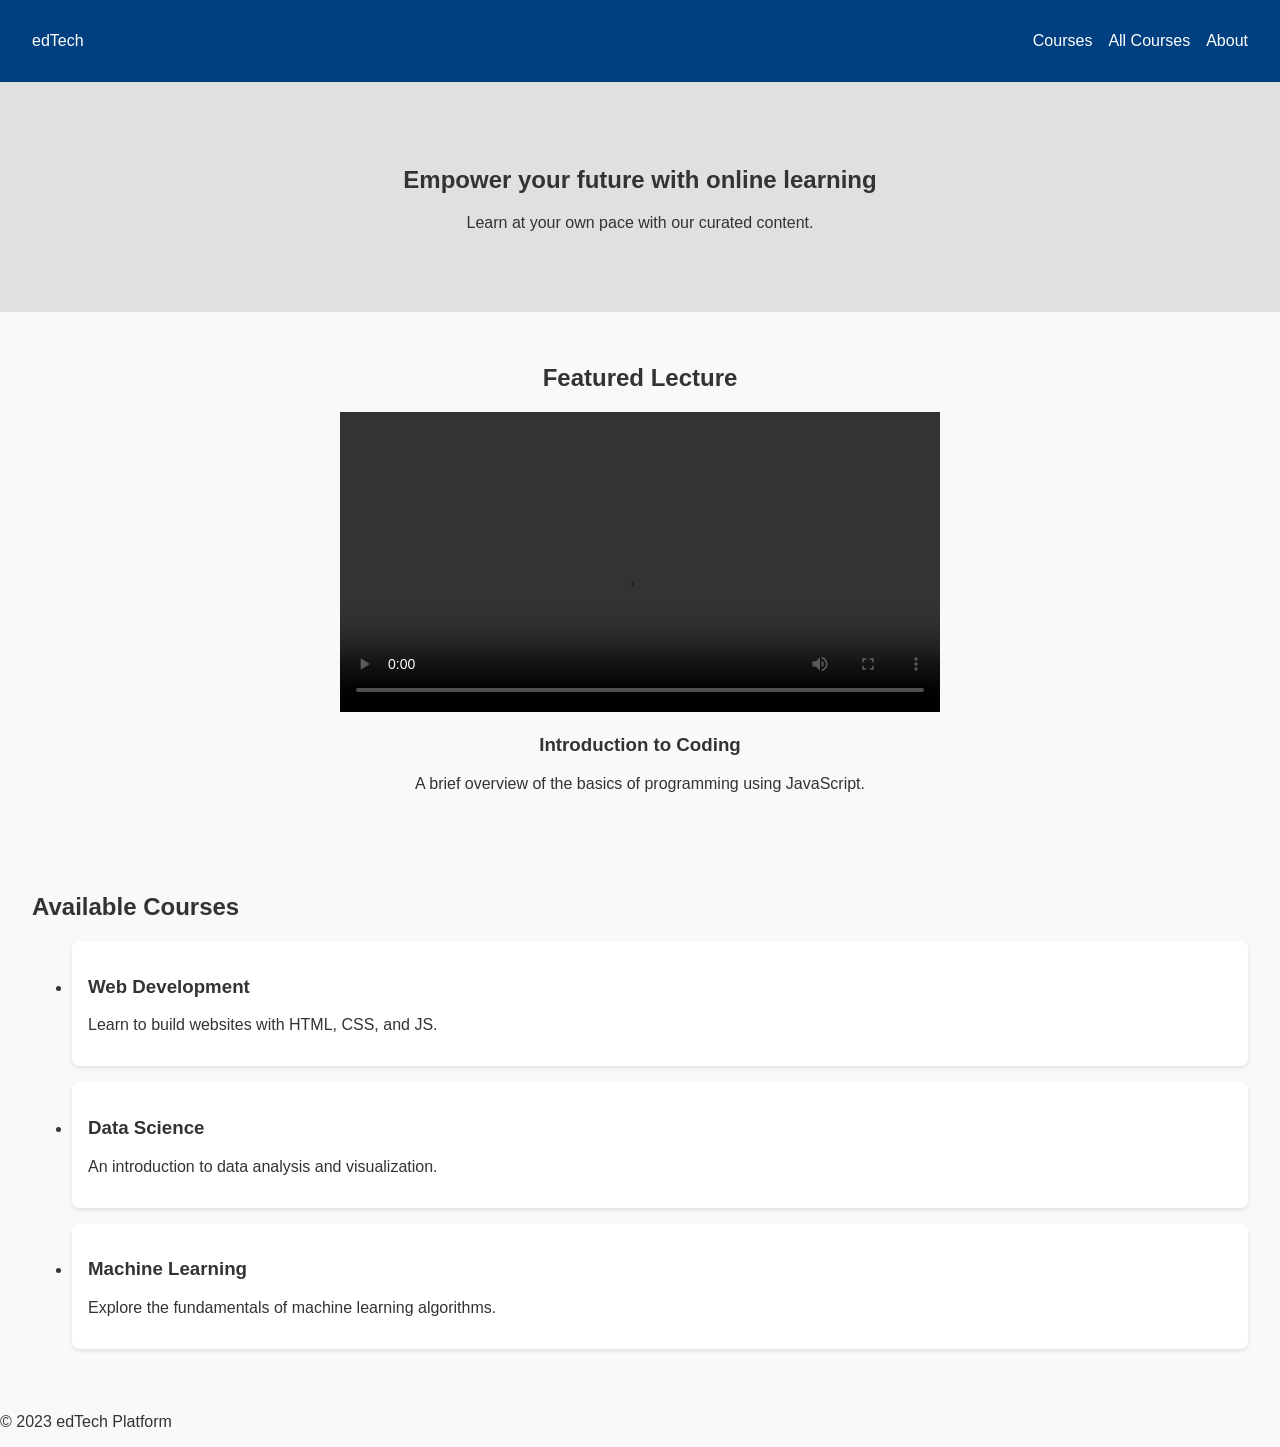
<file: index.html>
<!DOCTYPE html>
<html lang="en">
<head>
    <meta charset="UTF-8">
    <meta http-equiv="X-UA-Compatible" content="IE=edge">
    <meta name="viewport" content="width=device-width, initial-scale=1.0">
    <title>edTech Platform</title>
    <link rel="stylesheet" href="style.css">
</head>
<body>
    <header>
        <nav class="navbar">
            <div class="logo">edTech</div>
            <ul class="nav-links">
                <li><a href="#courses">Courses</a></li>
                <li><a href="courses.html">All Courses</a></li>
                <li><a href="#about">About</a></li>
            </ul>
        </nav>
    </header>

    <main>
        <section class="hero">
            <h1>Empower your future with online learning</h1>
            <p>Learn at your own pace with our curated content.</p>
        </section>

        <section id="courses" class="courses">
            <h2>Featured Lecture</h2>
            <video controls width="600">
                <source src="https://www.w3schools.com/html/mov_bbb.mp4" type="video/mp4">
                Your browser does not support the video tag.
            </video>
            <h3>Introduction to Coding</h3>
            <p>A brief overview of the basics of programming using JavaScript.</p>
        </section>

        <section class="course-list">
            <h2>Available Courses</h2>
            <ul id="courseContainer"></ul>
        </section>
    </main>

    <footer id="about">
        <p>&copy; 2023 edTech Platform</p>
    </footer>

    <script src="script.js"></script>
</body>
</html>
</file>
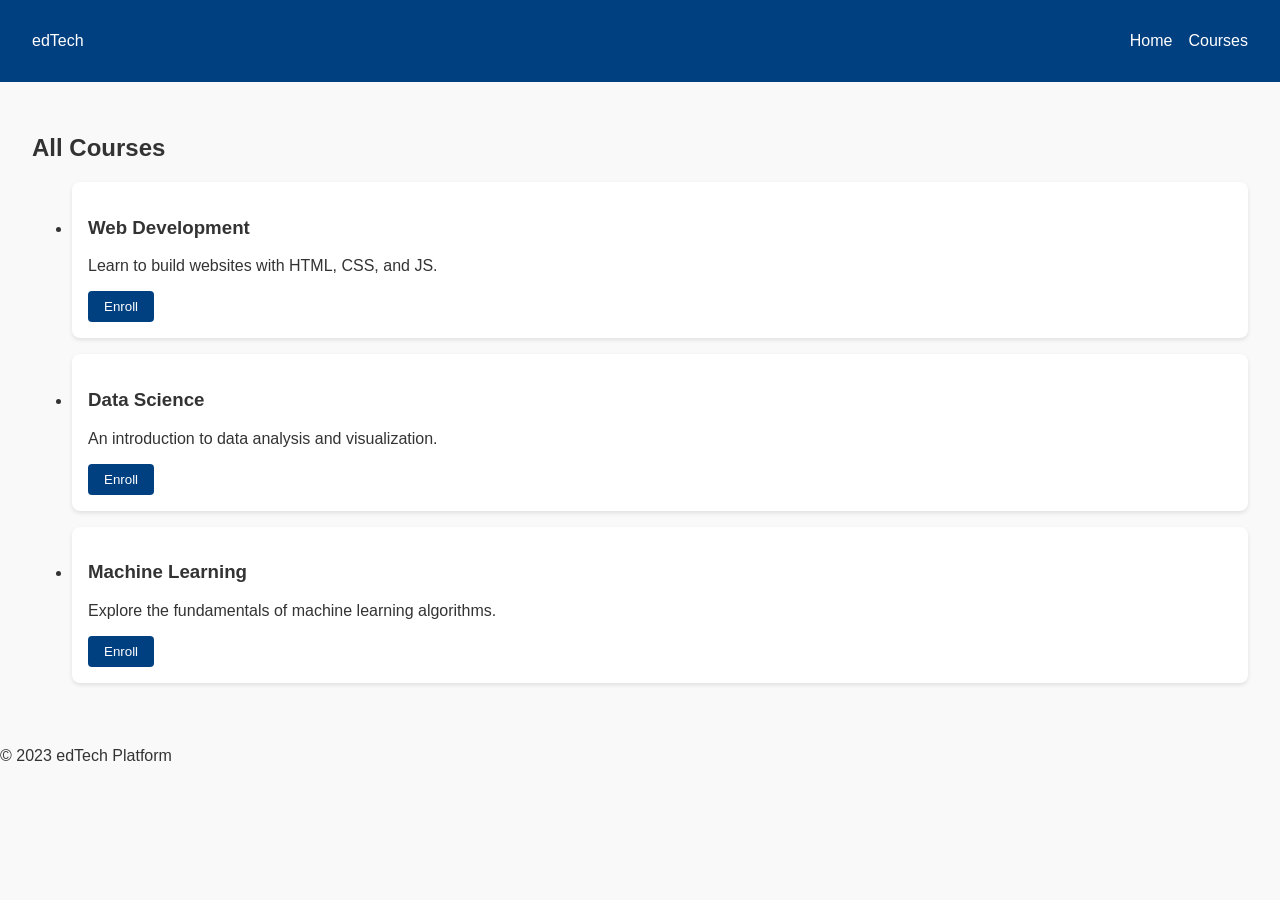
<file: courses.html>
<!DOCTYPE html>
<html lang="en">
<head>
    <meta charset="UTF-8">
    <meta http-equiv="X-UA-Compatible" content="IE=edge">
    <meta name="viewport" content="width=device-width, initial-scale=1.0">
    <title>All Courses - edTech</title>
    <link rel="stylesheet" href="style.css">
</head>
<body>
    <header>
        <nav class="navbar">
            <div class="logo">edTech</div>
            <ul class="nav-links">
                <li><a href="index.html">Home</a></li>
                <li><a href="#" class="active">Courses</a></li>
            </ul>
        </nav>
    </header>

    <main>
        <section class="course-list">
            <h2>All Courses</h2>
            <ul id="coursesContainer"></ul>
        </section>
    </main>

    <footer>
        <p>&copy; 2023 edTech Platform</p>
    </footer>

    <script src="script.js"></script>
    <script src="courses.js"></script>
</body>
</html>
</file>
<file: style.css>
body {
    font-family: Arial, Helvetica, sans-serif;
    margin: 0;
    padding: 0;
    background-color: #f9f9f9;
    color: #333;
}

.navbar {
    display: flex;
    justify-content: space-between;
    align-items: center;
    padding: 1rem 2rem;
    background-color: #004080;
    color: white;
}

.nav-links {
    list-style: none;
    display: flex;
    gap: 1rem;
}

.nav-links a {
    color: white;
    text-decoration: none;
}

.hero {
    background: #e0e0e0;
    padding: 4rem 2rem;
    text-align: center;
}

.courses {
    padding: 2rem;
    text-align: center;
}

.course-list {
    padding: 2rem;
}

.course-item {
    background-color: white;
    border-radius: 8px;
    padding: 1rem;
    margin-bottom: 1rem;
    box-shadow: 0 2px 4px rgba(0, 0, 0, 0.1);
}

.enroll-btn {
    background-color: #004080;
    color: white;
    border: none;
    padding: 0.5rem 1rem;
    border-radius: 4px;
    cursor: pointer;
}

.enroll-btn:hover {
    background-color: #002a5c;
}
</file>
